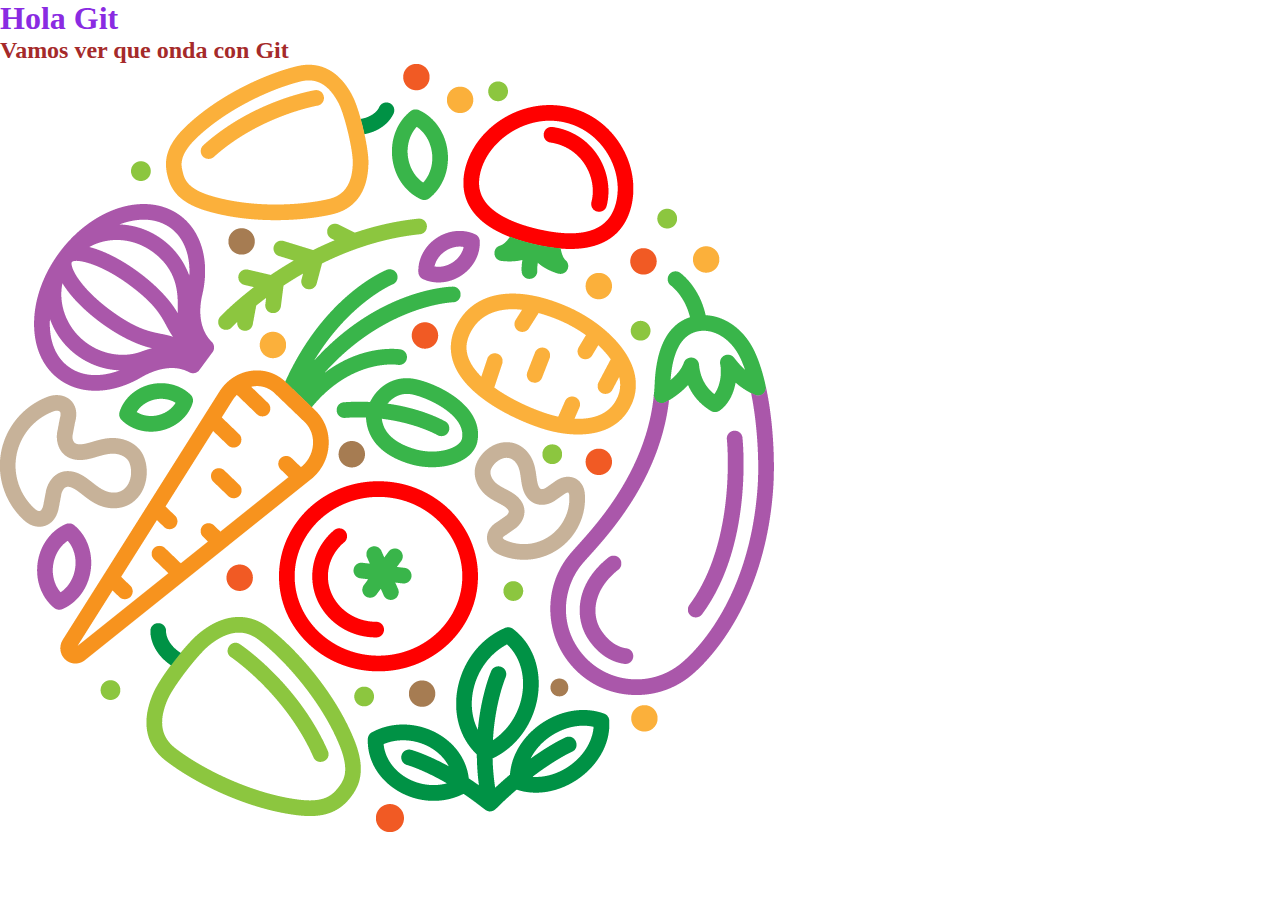
<file: index.html>
<!DOCTYPE html>
<html lang="en">
<head>
    <meta charset="UTF-8">
    <meta http-equiv="X-UA-Compatible" content="IE=edge">
    <meta name="viewport" content="width=device-width, initial-scale=1.0">
    <title>Clase de Git</title>
    <link rel="stylesheet" href="style.css">
</head>
<body>
    <h1> Hola Git</h1>
    <h2> Vamos  ver que onda con Git</h2>
    <div> <img src="./foto.png" alt="fotoFrutas"></div>
</body>
</html>
</file>
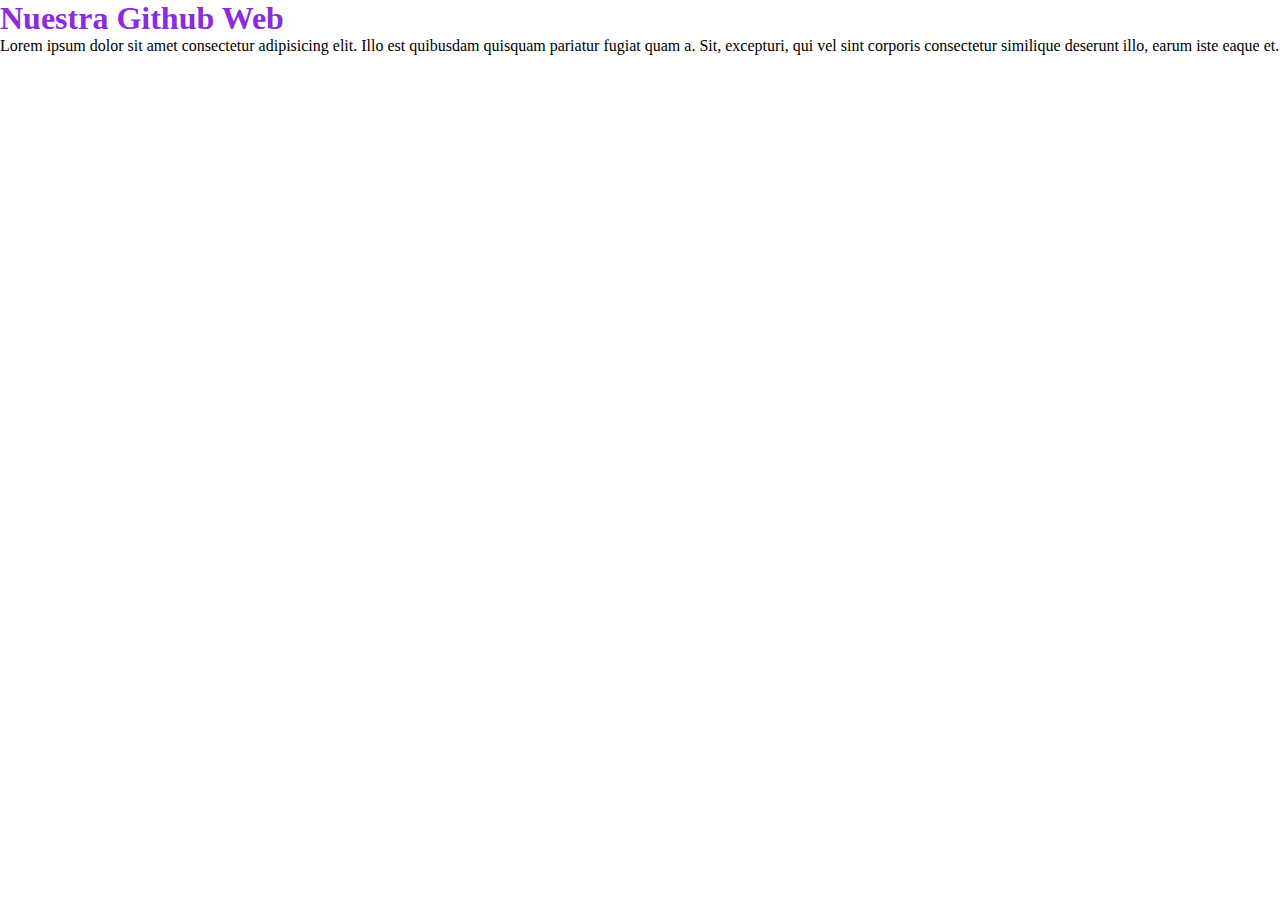
<file: nosotros.html>
<!DOCTYPE html>
<html lang="en">
<head>
    <meta charset="UTF-8">
    <meta http-equiv="X-UA-Compatible" content="IE=edge">
    <meta name="viewport" content="width=device-width, initial-scale=1.0">
    <title>Nosotros</title>
    <link rel="stylesheet" href="style.css">
</head>
<body>
    <header>
        <h1>Nuestra Github Web</h1>
    </header>
    <main>
        <p>
            Lorem ipsum dolor sit amet consectetur adipisicing elit. Illo est quibusdam quisquam pariatur fugiat quam a. Sit, excepturi, qui vel sint corporis consectetur similique deserunt illo, earum iste eaque et.
        </p>
    </main>
    
</body>
</html>
</file>
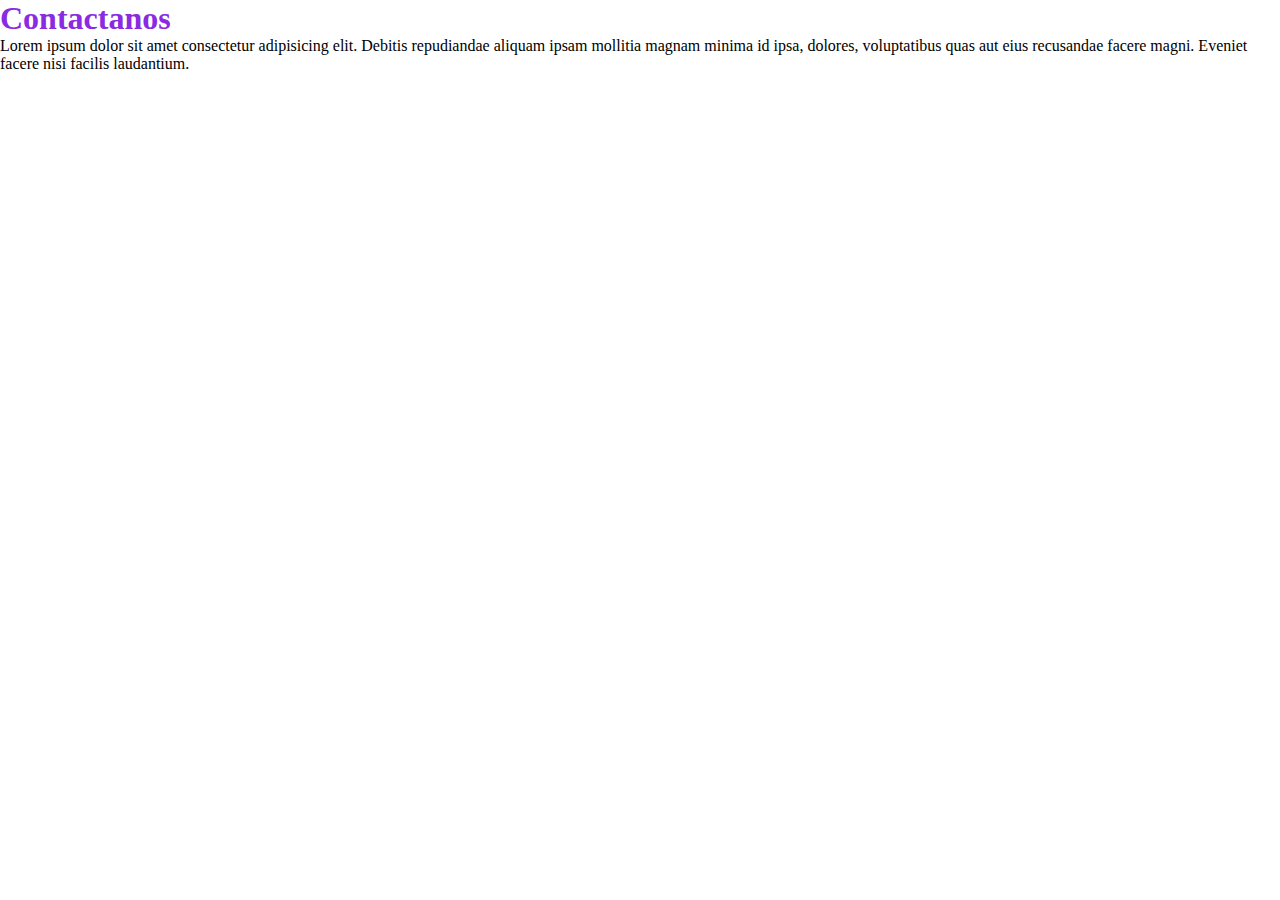
<file: otro.html>
<!DOCTYPE html>
<html lang="en">
<head>
    <meta charset="UTF-8">
    <meta http-equiv="X-UA-Compatible" content="IE=edge">
    <meta name="viewport" content="width=device-width, initial-scale=1.0">
    <title>Contacto</title>
    <link rel="stylesheet" href="style.css">
</head>
<body>
    <header>
        <h1>Contactanos</h1>
    </header>
    <main>
        <p>
            Lorem ipsum dolor sit amet consectetur adipisicing elit. Debitis repudiandae aliquam ipsam mollitia magnam minima id ipsa, dolores, voluptatibus quas aut eius recusandae facere magni. Eveniet facere nisi facilis laudantium.
        </p>
    </main>

    
</body>
</html>
</file>
<file: style.css>
* {
    margin: 0;
    padding: 0;
}

h1{
    color: blueviolet;
}
h2{
    color: brown;
}
</file>
